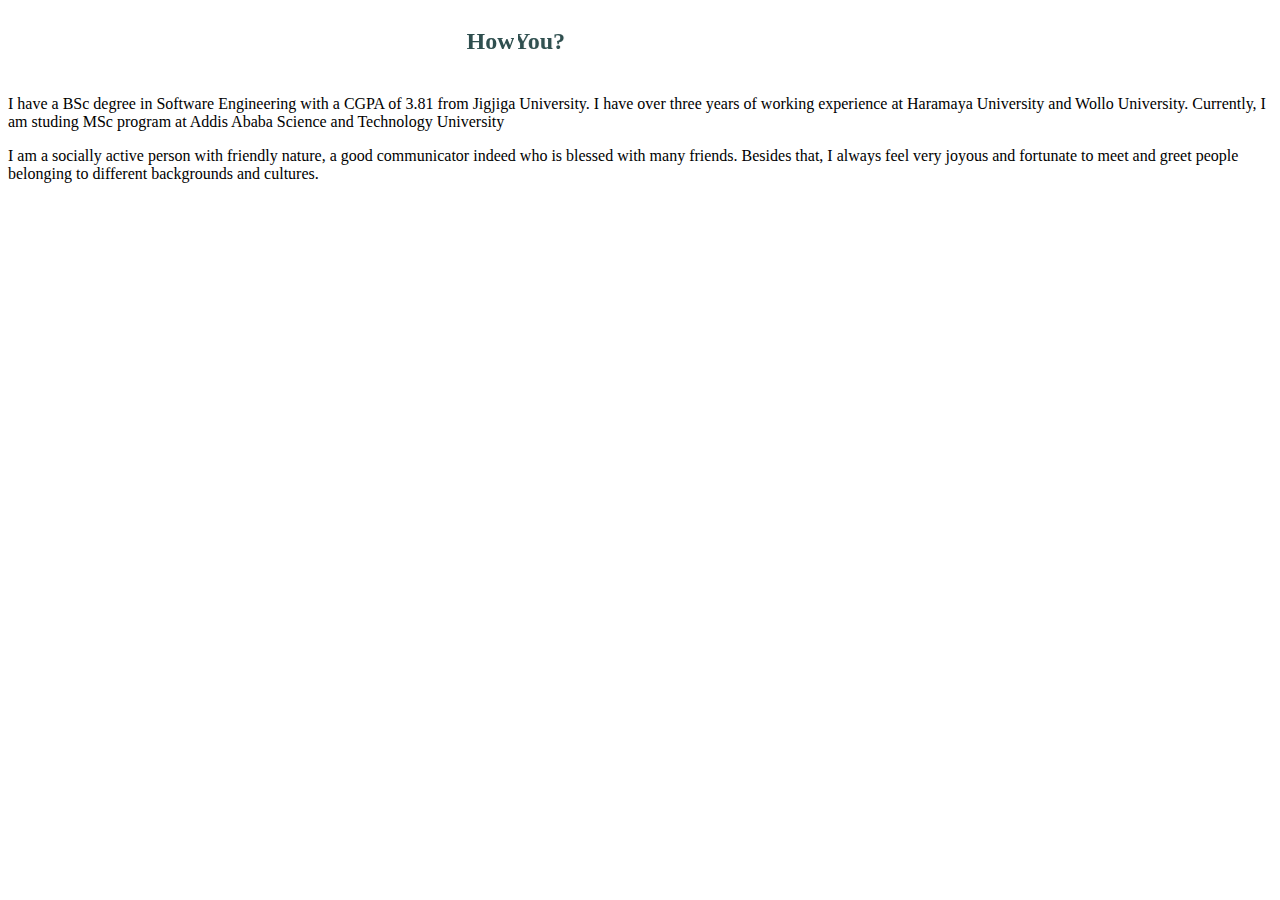
<file: aboutme.html>
<!DOCTYPE html>
<html lang="en">
<head>
    <meta charset="UTF-8">
    <meta http-equiv="X-UA-Compatible" content="IE=edge">
    <meta name="viewport" content="width=device-width, initial-scale=1.0">
    <title>well come pageview</title>
</head>
<body>
  <marquee width="40%" direction="left" height="30%">
     <h2  style="color: #2F4F4F">  How Can I help You?</h2>

    </marquee>
    <marquee width="40%" direction="Right" height="30%">  <h2  style="color: #2F4F4F">  How Can I help You?</h2></marquee>
  <p>I have a BSc degree in Software Engineering with a CGPA of 3.81 from Jigjiga University. I have over three years of working experience at Haramaya University and Wollo University. Currently, I am studing MSc program at Addis Ababa Science and Technology University</p>
<p >I am a socially active person with friendly nature, a good communicator indeed who is blessed 
    with many friends. Besides that, I always feel very joyous and fortunate to meet and greet people 
    belonging to different backgrounds and cultures. </p>
</body>
</html>
</file>
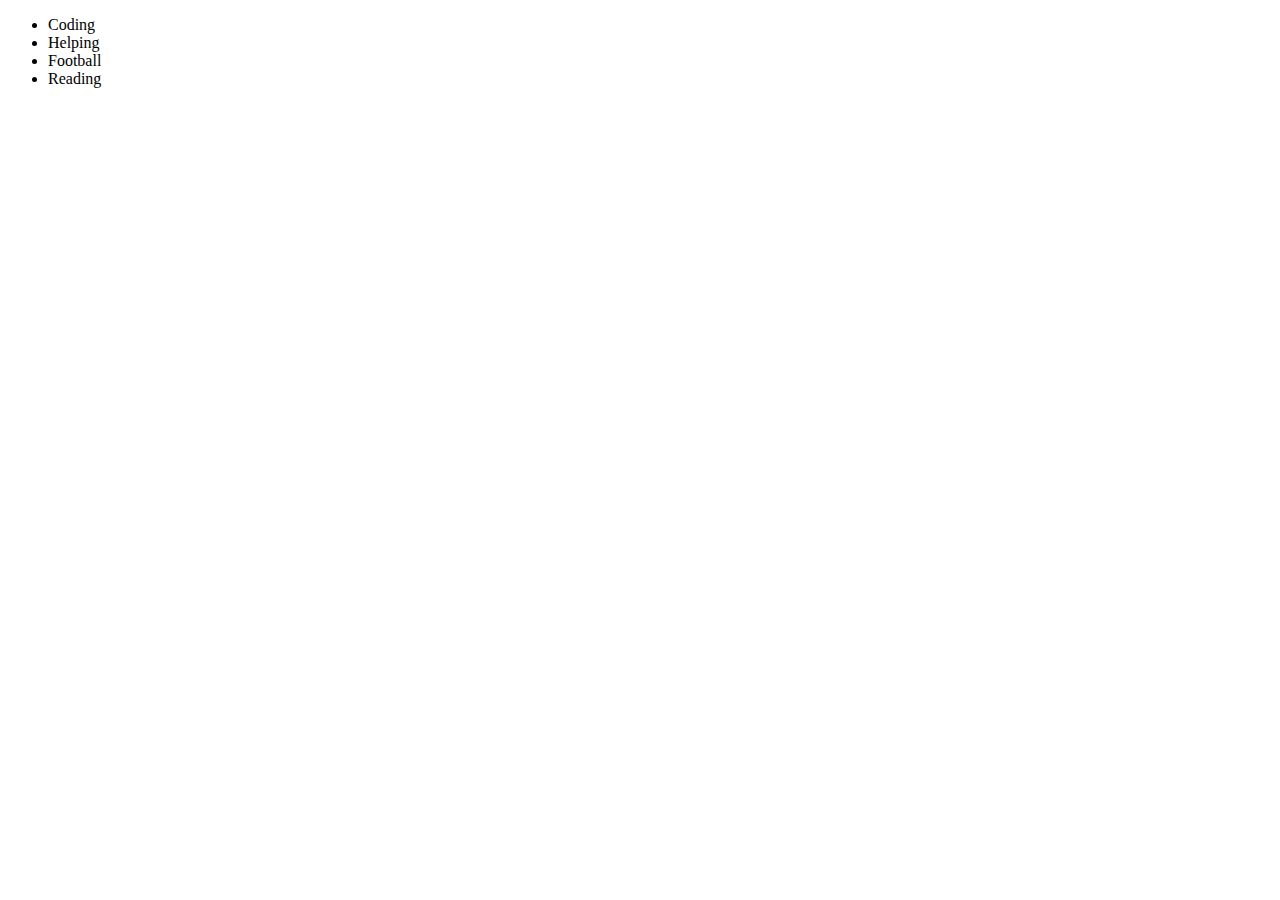
<file: hobies.html>
<!DOCTYPE html>
<html><head><title>hobbies</title>
<meta charset="utf-8">
</head>
<body>
    <ul>
        <li>Coding</li>
        <li>Helping</li>
        <li>Football</li>
        <li>Reading</li>
    </ul>
</body></html>
</file>
